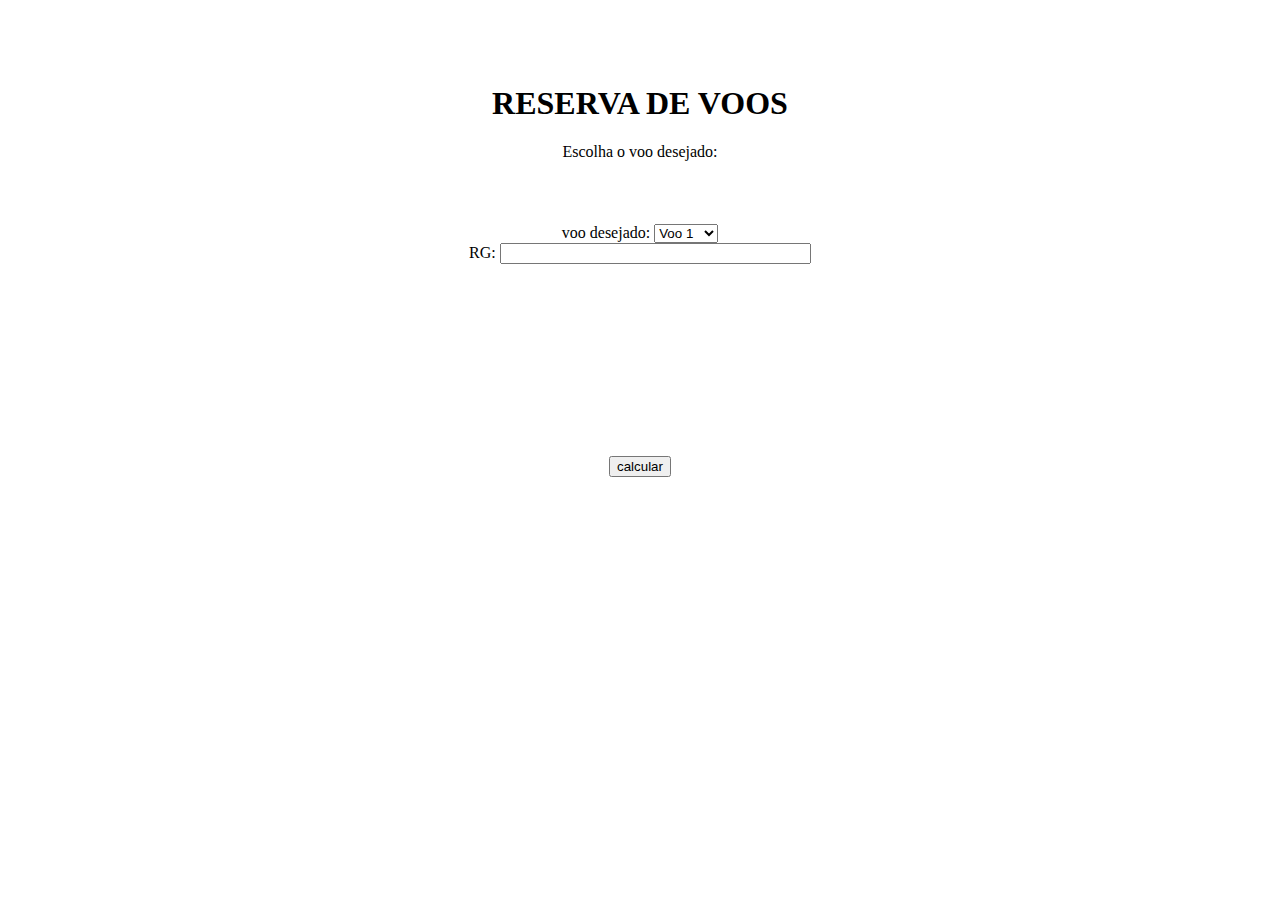
<file: JSPG161 COMPLETO/index.html>
<!DOCTYPE html>
<html lang="pt-br">
<head>
    <meta charset="UTF-8">
    <meta http-equiv="X-UA-Compatible" content="IE=edge">
    <link rel="preconnect" href="https://fonts.gstatic.com">
    <link rel="preconnect" href="https://fonts.gstatic.com">
    <link href="https://fonts.googleapis.com/css2?family=Inter:wght@100;200;300;400;500;600;700;800;900&family=Noto+Sans:ital,wght@1,700&display=swap" rel="stylesheet">
    <link href="https://cdn.jsdelivr.net/npm/bootstrap@5.0.1/dist/css/bootstrap.min.css" rel="stylesheet" integrity="sha384-+0n0xVW2eSR5OomGNYDnhzAbDsOXxcvSN1TPprVMTNDbiYZCxYbOOl7+AMvyTG2x" crossorigin="anonymous">
    <link rel="stylesheet" href="style.css">
    <meta name="viewport" content="width=device-width, initial-scale=1.0">
    <title>RESERVA DE PASSAGENS</title>
</head>
<body>
<div class="container" id="container">
    <h1 class="display-3">
        RESERVA DE VOOS
    </h1>
    <p>
        Escolha o voo desejado:
    </p>
    <form class="formPrincipal">
<div class="container">
    <div class="row">
        <div class="col-6" id="escolherVoo">
            <span>voo desejado: </span><select name="vooUs" class="form-control" id="vooUser"></select>
        </div>  
        <div class="col-4">
            <span>RG: </span><input type="text" maxlength="5" class="form-control" id="idUser">
      </div>  
        <div class="col-2">
          <span></span><button type="button" class="btn btn-primary" id="calcular">
              calcular
          </button>
      </div>
    </div>
</div>
    </form>
</div>
    
<script src="script.js" type="text/javascript"></script>
</body>
</html>
</file>
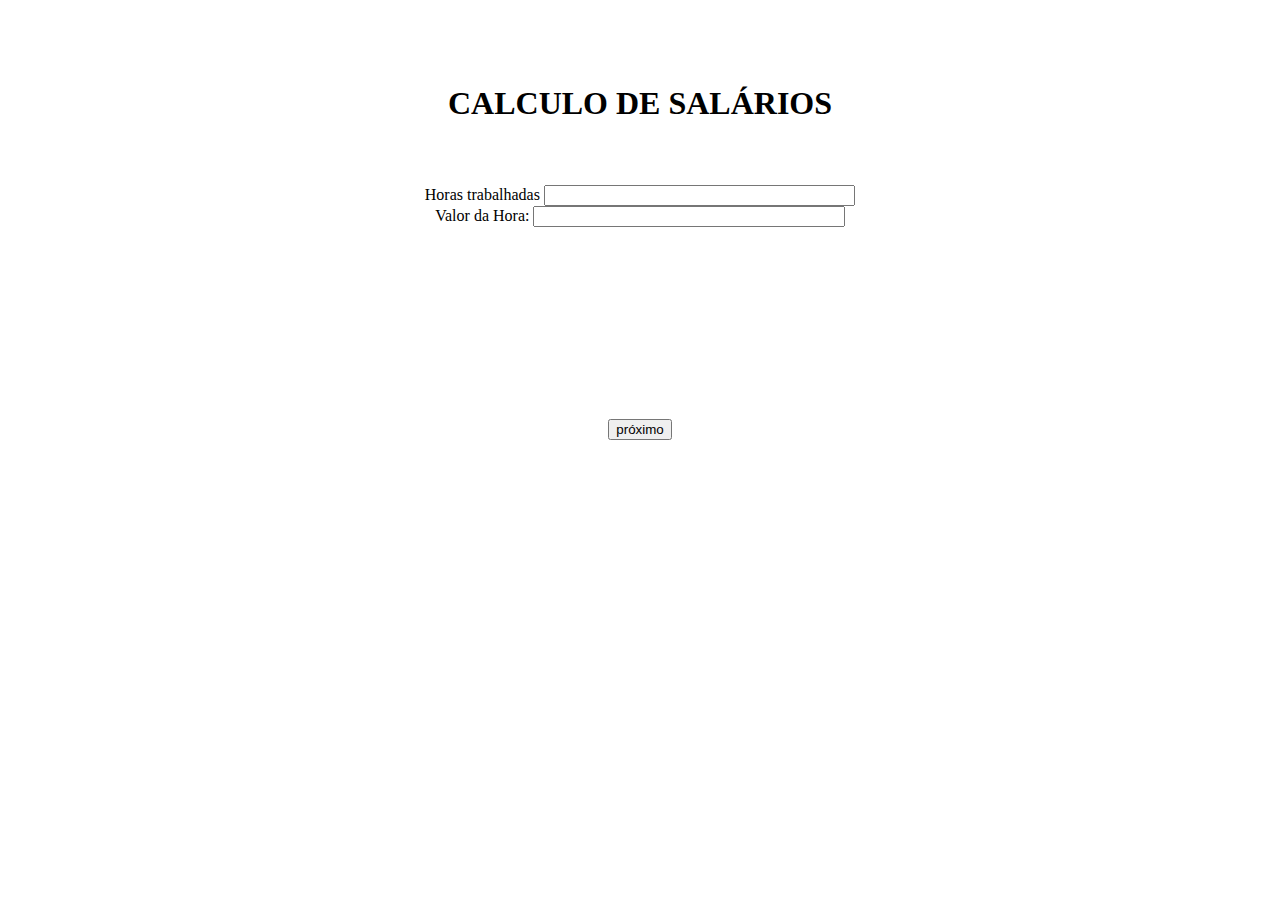
<file: P4PG138/index.html>
<!DOCTYPE html>
<html lang="pt-br">
<head>
    <meta charset="UTF-8">
    <meta http-equiv="X-UA-Compatible" content="IE=edge">
    <link rel="preconnect" href="https://fonts.gstatic.com">
    <link rel="preconnect" href="https://fonts.gstatic.com">
    <link href="https://fonts.googleapis.com/css2?family=Inter:wght@100;200;300;400;500;600;700;800;900&family=Noto+Sans:ital,wght@1,700&display=swap" rel="stylesheet">
    <link href="https://cdn.jsdelivr.net/npm/bootstrap@5.0.1/dist/css/bootstrap.min.css" rel="stylesheet" integrity="sha384-+0n0xVW2eSR5OomGNYDnhzAbDsOXxcvSN1TPprVMTNDbiYZCxYbOOl7+AMvyTG2x" crossorigin="anonymous">
    <link rel="stylesheet" href="style.css">
    <meta name="viewport" content="width=device-width, initial-scale=1.0">
    <title>CALCULO SALÁRIO</title>
</head>
<body>
<div class="container" id="container">
    <h1 class="display-3">
        CALCULO DE SALÁRIOS
    </h1>
    <form method="POST" class="formPrincipal" id="empres">
<div class="container">
    <div class="row">
        <div class="col-6" id="nomeEmpresa">
            <span>Horas trabalhadas</span>
            <input type="number" id="horas" class="form-control" required min="4">
        </div>  
        <div class="col-4">
            <span>Valor da Hora: </span><input type="number" min="1" required class="form-control" id="valorHora">
      </div>  
        <div class="col-2">
          <span></span><button type="button" class="btn btn-primary" id="continuar">
              próximo
          </button>
      </div>
    </div>
</div>
</form>
<div class="container" style="text-align: center; display: none;" id="notass">
    <h1 class="display-3">
        QUANTIDADE DE NOTAS
    </h1>
    <div class="row" style="margin:auto 0; text-align: center; margin-left: 12%;">
        <div class="col-1">
                <div class="row">
                    <img src="100real (1).svg">
                </div>
                <div class="row" id="not100">
                    NOTAS DE 100: 
                </div>
        </div>
        <div class="col-1">
                <div class="row">
                    <img src="50real.svg">
                </div>
                <div class="row" id="not50">
                    NOTAS DE 50: 
                </div>
        </div>
        <div class="col-1">
                <div class="row">
                    <img src="20real.svg">
                </div>
                <div class="row" id="not20">
                    NOTAS DE 20: 
                </div>
        </div>
        <div class="col-1">
                <div class="row">
                    <img src="10real.svg">
                </div>
                <div class="row" id="not10">
                    NOTAS DE 10: 
                </div>
        </div>
        <div class="col-1">
                <div class="row">
                    <img src="5real.svg">
                </div>
                <div class="row"id="not5">
                    NOTAS DE 5: 
                </div>
        </div>
        <div class="col-1">
                <div class="row">
                    <img src="2real.svg">
                </div>
                <div class="row"id="not2">
                    NOTAS DE 2: 
                </div>
        </div>
        <div class="col-1">
                <div class="row">
                    <img src="dollar 2.svg">
                </div>
                <div class="row"id="moed1">
                    MOEDAS DE 1: 
                </div>
        </div>
    </div>
</div>
<script src="script.js" type="text/javascript"></script>
</body>
</html>
</file>
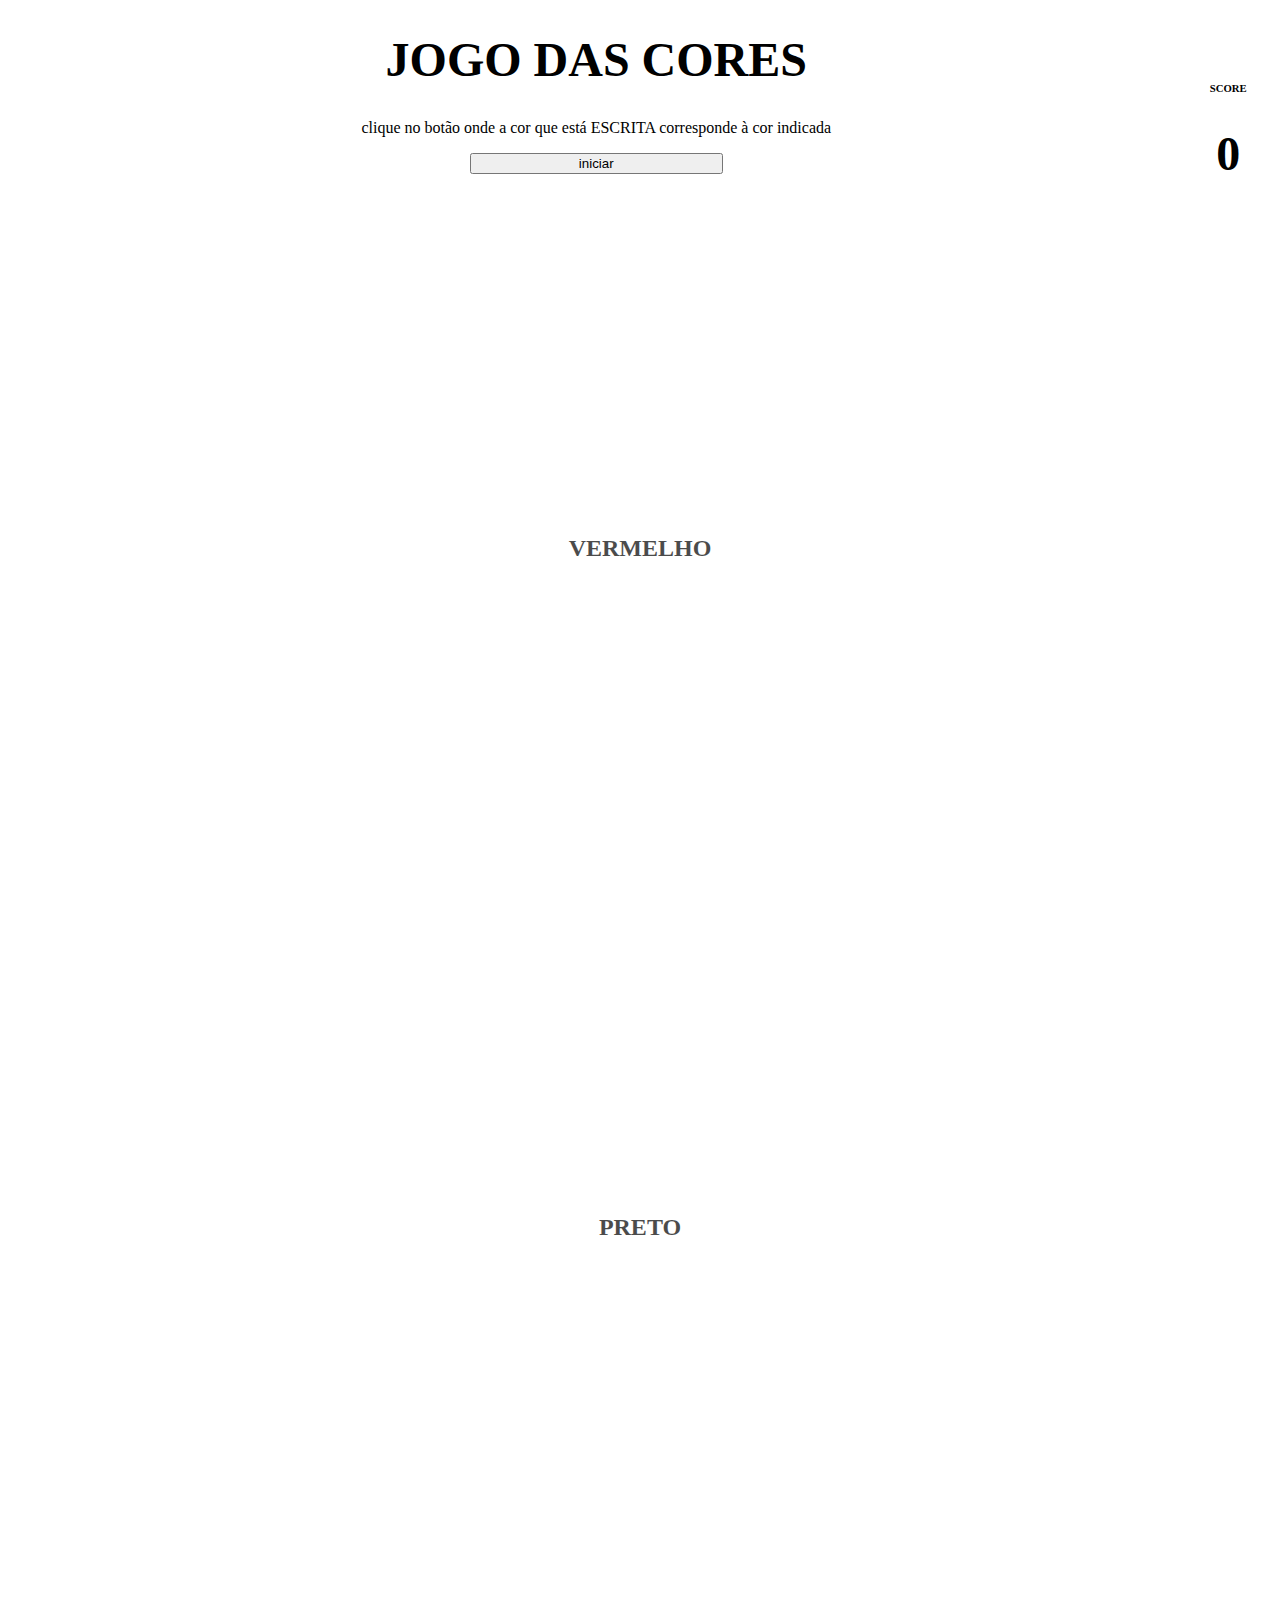
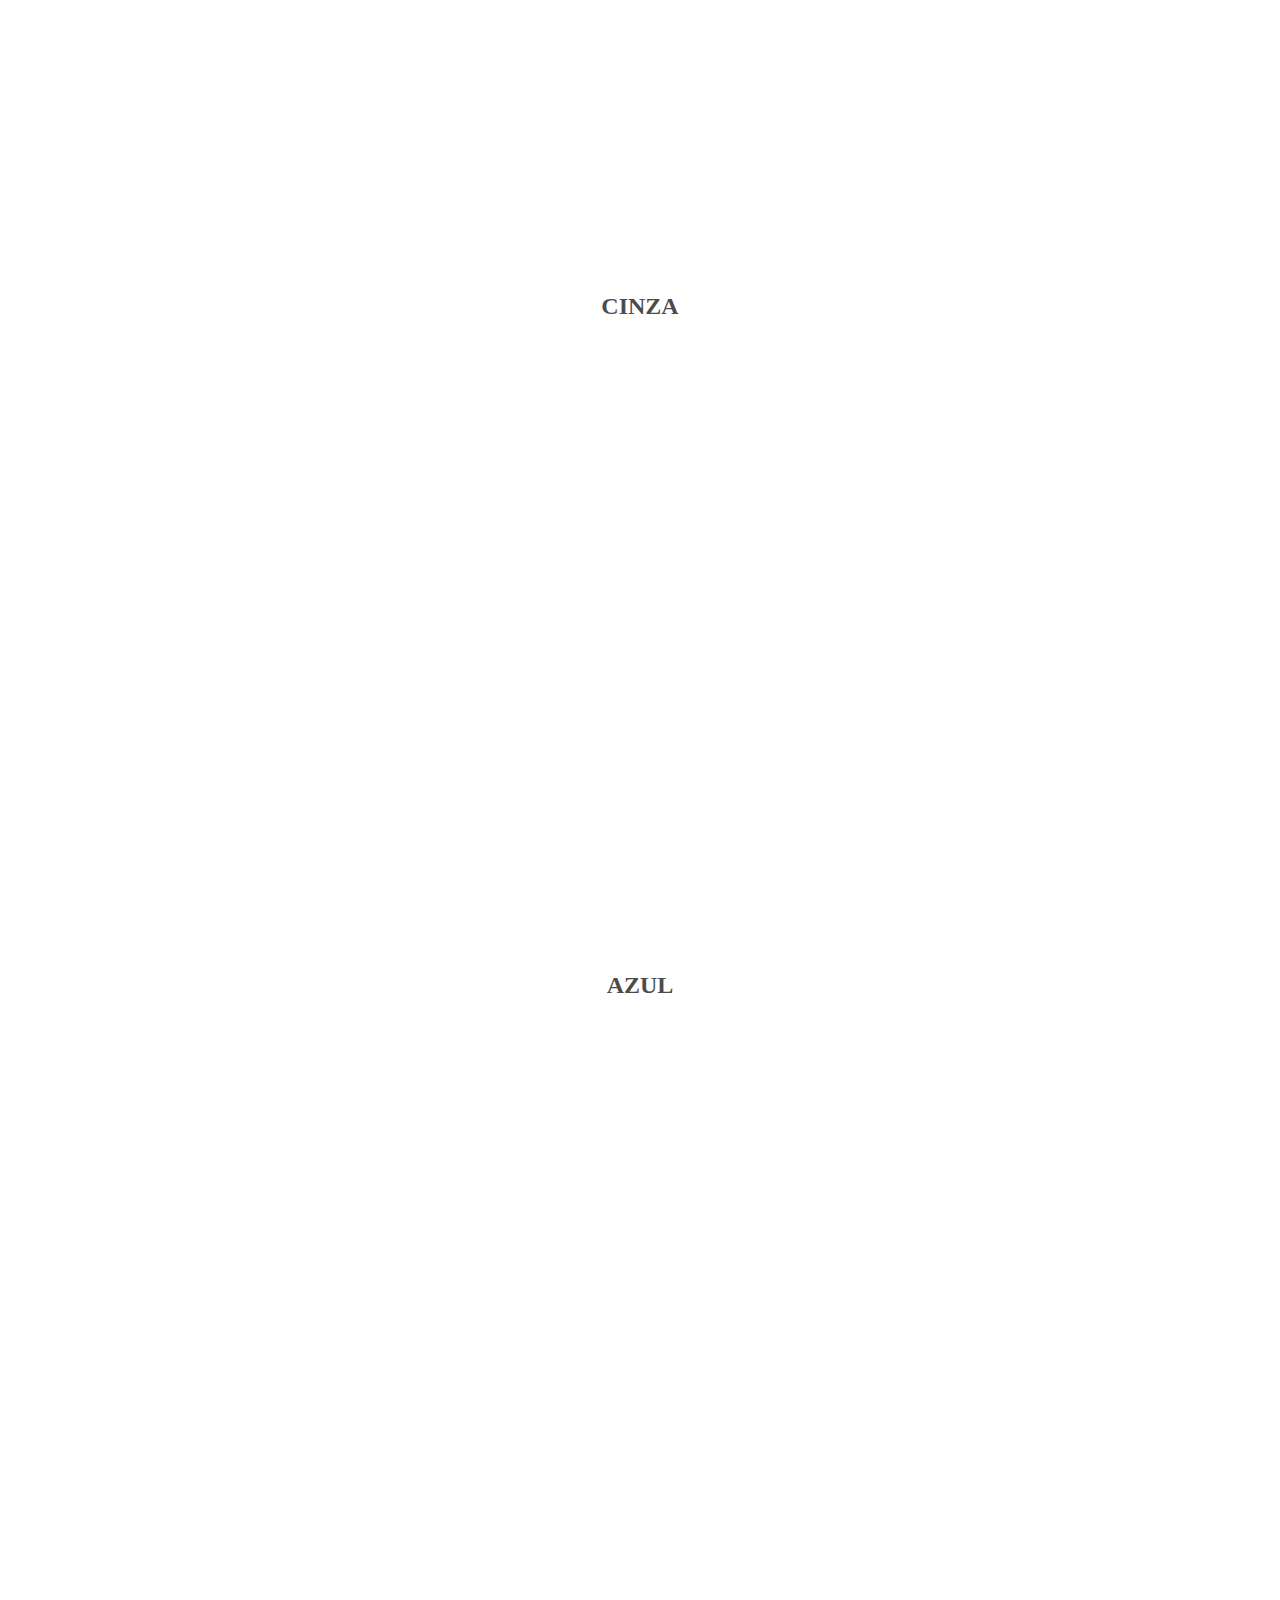
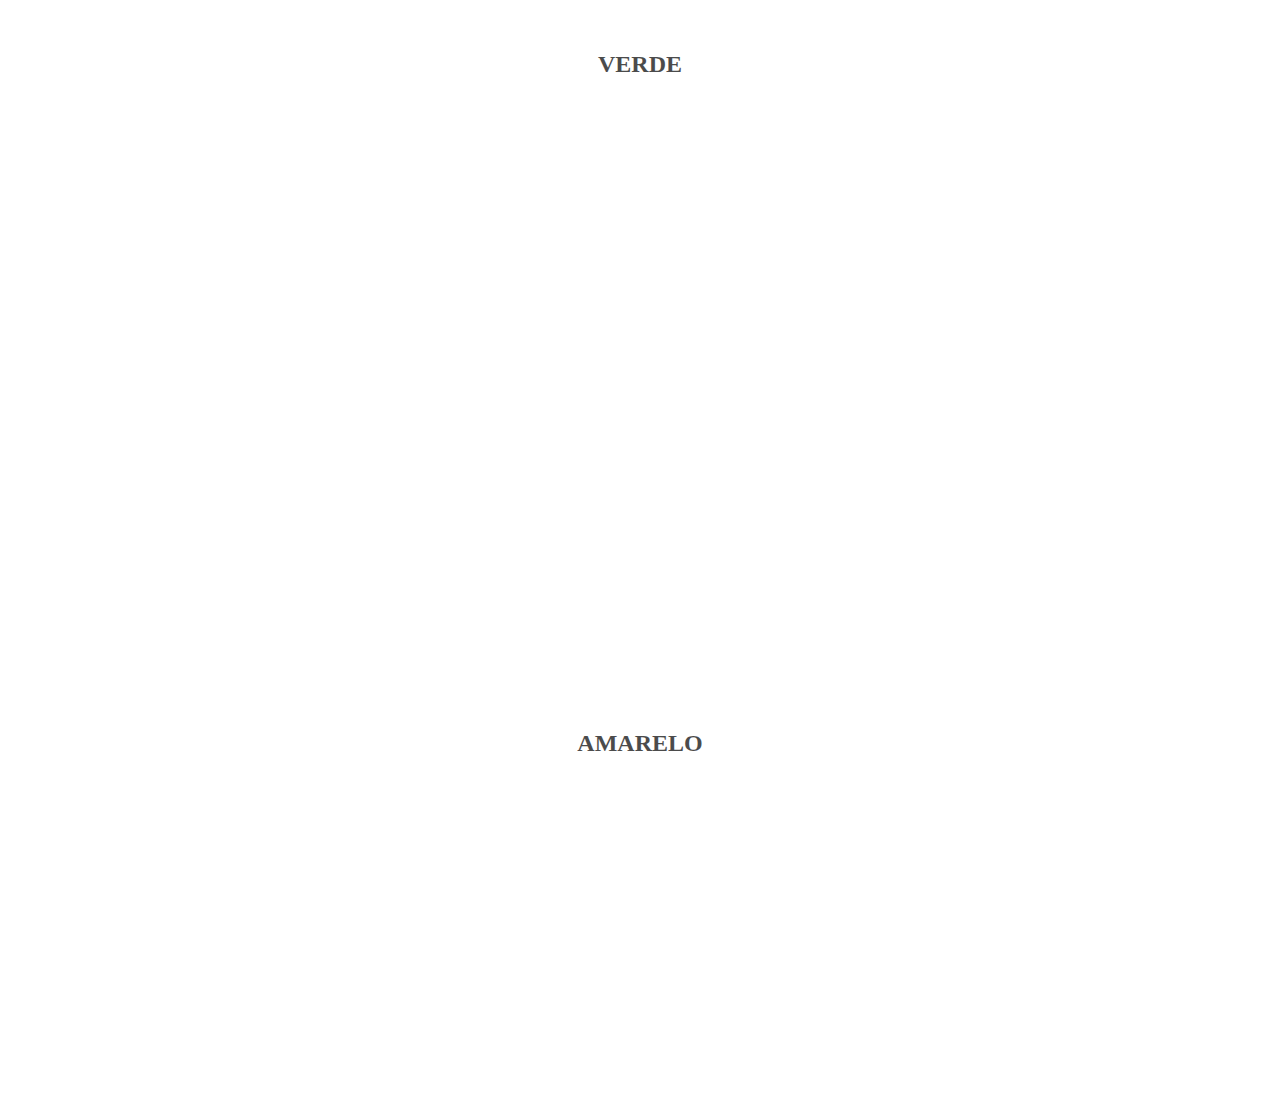
<file: P01PG11/COMPLETO/index.html>
<!DOCTYPE html>
<html lang="pt-br">
<head>
    <meta charset="UTF-8">
    <link href="https://cdn.jsdelivr.net/npm/bootstrap@5.0.1/dist/css/bootstrap.min.css" rel="stylesheet" integrity="sha384-+0n0xVW2eSR5OomGNYDnhzAbDsOXxcvSN1TPprVMTNDbiYZCxYbOOl7+AMvyTG2x" crossorigin="anonymous">
    <meta http-equiv="X-UA-Compatible" content="IE=edge">
    <meta name="viewport" content="width=device-width, initial-scale=1.0">
    <link rel="stylesheet" href="estilo/style.css">
    <title>Jogo das cores</title>
</head>
<body>
    <span class="score" id="pontos"><h6 class="text-dark">
        <h6>SCORE</h6>
        <h3 id="score">0</h3>
    </span>
    <div class="container text-white" id="centroGame">
        <h1 class="text-dark">JOGO DAS CORES</h1>
        <p class="text-dark">clique no botão onde a cor que está ESCRITA corresponde à cor indicada</p>
        <button type="button" class="btn btn-info text-white" id="control">iniciar</button>
        <div class="row">
<div class="col-4 bg-success" id="danger">
<h2>VERMELHO</h2>
</div>
<div class="col-4 bg-warning" id="dark">
    <h2>PRETO</h2>
</div>
<div class="col-4 bg-primary" id="secondary">
    <h2>CINZA</h2>
</div>
    </div>
    <div class="row">
        <div class="col-4 bg-danger" id="primary">
        <h2>AZUL</h2>
        </div>
        <div class="col-4 bg-secondary" id="success">
            <h2>VERDE</h2>
        </div>
        <div class="col-4 bg-dark" id="warning">
            <h2>AMARELO</h2>
        </div>
            </div>
    </div>

    <script src="main.js" type="text/javascript"></script>
</body>
</html>
</file>
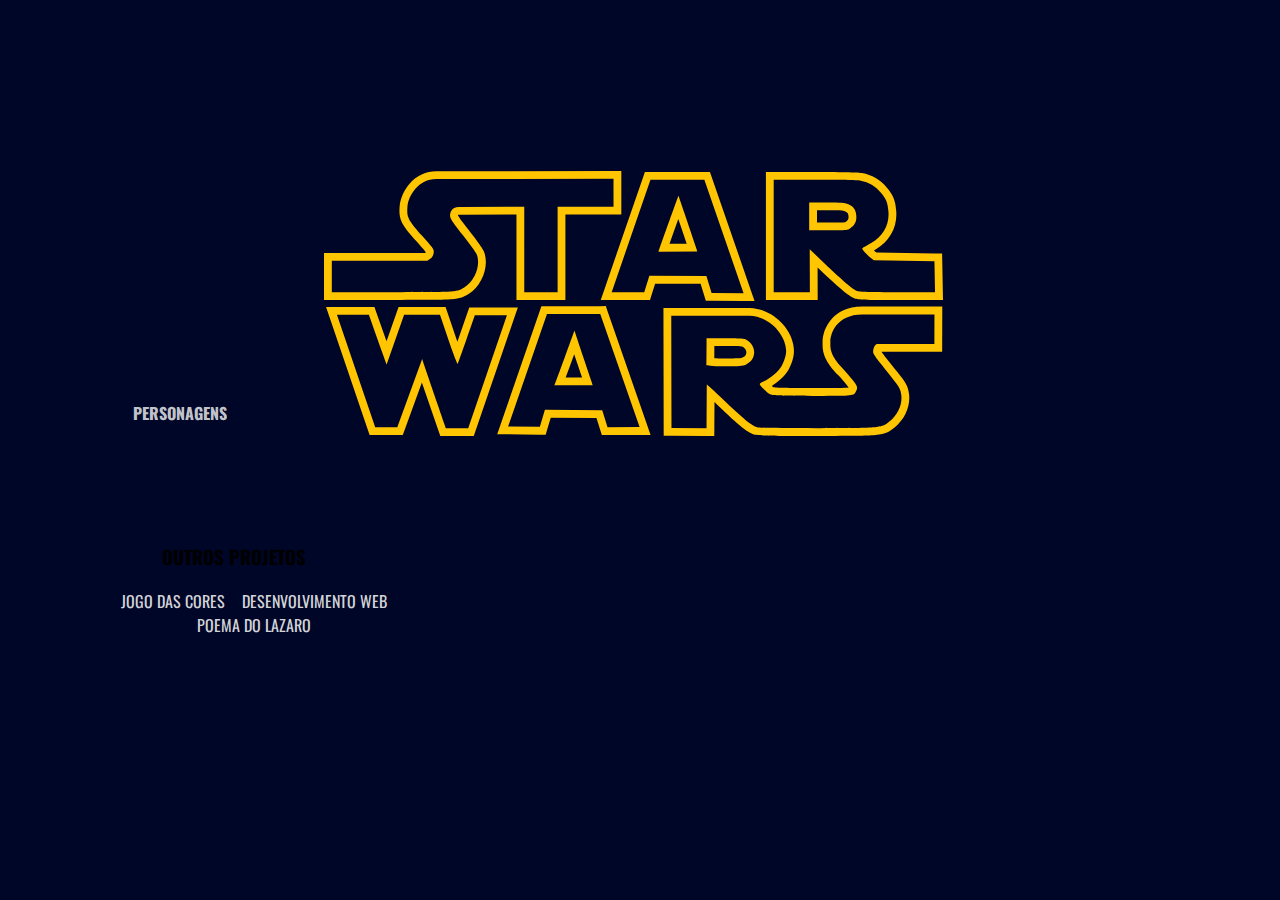
<file: P2PG08/COMPLETO/index.html>
<!DOCTYPE html>
<html lang="pt-br">
<head>
    <meta charset="UTF-8">
    <link rel="preconnect" href="https://fonts.gstatic.com">
    <link rel="preconnect" href="https://fonts.gstatic.com">
    <link href="https://fonts.googleapis.com/css2?family=Oswald:wght@200;300;400;500;600;700&display=swap" rel="stylesheet">
    <link href="https://cdn.jsdelivr.net/npm/bootstrap@5.0.1/dist/css/bootstrap.min.css" rel="stylesheet" integrity="sha384-+0n0xVW2eSR5OomGNYDnhzAbDsOXxcvSN1TPprVMTNDbiYZCxYbOOl7+AMvyTG2x" crossorigin="anonymous">
    <link rel="stylesheet" href="estilos/indexstyle.css">
    <meta http-equiv="X-UA-Compatible" content="IE=edge">
    <meta name="viewport" content="width=device-width, initial-scale=1.0">
    <title>STAR WARS</title>
</head>
<body>
    <div class="container">
        <div  class="logoInicio">
            <img src="imagens/star-wars-4.svg" alt="logo star wars" id='logoSW'>
        </div>
        <div class="row direction" id="direction">
<a class="text-dark" href="personagens.html" target="_blank">
    <div class="col-3 btn btn-warning directs" type="button" href="personagens.html">
        PERSONAGENS
        </div>
</a>
        </div>
    </div>
<footer class="container">
    <h3 class="text-light">OUTROS PROJETOS</h3>
    <ul>
        <li class="text-light"><a href="../../../TREINAMENTO BRQ - HTML - PT01/P01PG11/COMPLETO/index.html">JOGO DAS CORES</a></li>
        <li class="text-light"><a href="../../../TREINAMENTO BRQ - HTML - PT01/P01PG09/COM CSS E JAVASCRIPT/P1PG09/index.html.html">DESENVOLVIMENTO WEB</a></li>
        <li class="text-light"><a href="../../../TREINAMENTO BRQ - HTML - PT01/P01PG10/COMPLETO/index.html">POEMA DO LAZARO</a></li>
    </ul>
</footer>
<script src="scripts/main.js" type="text/javascript">
</script>
</body>
</html>
</file>
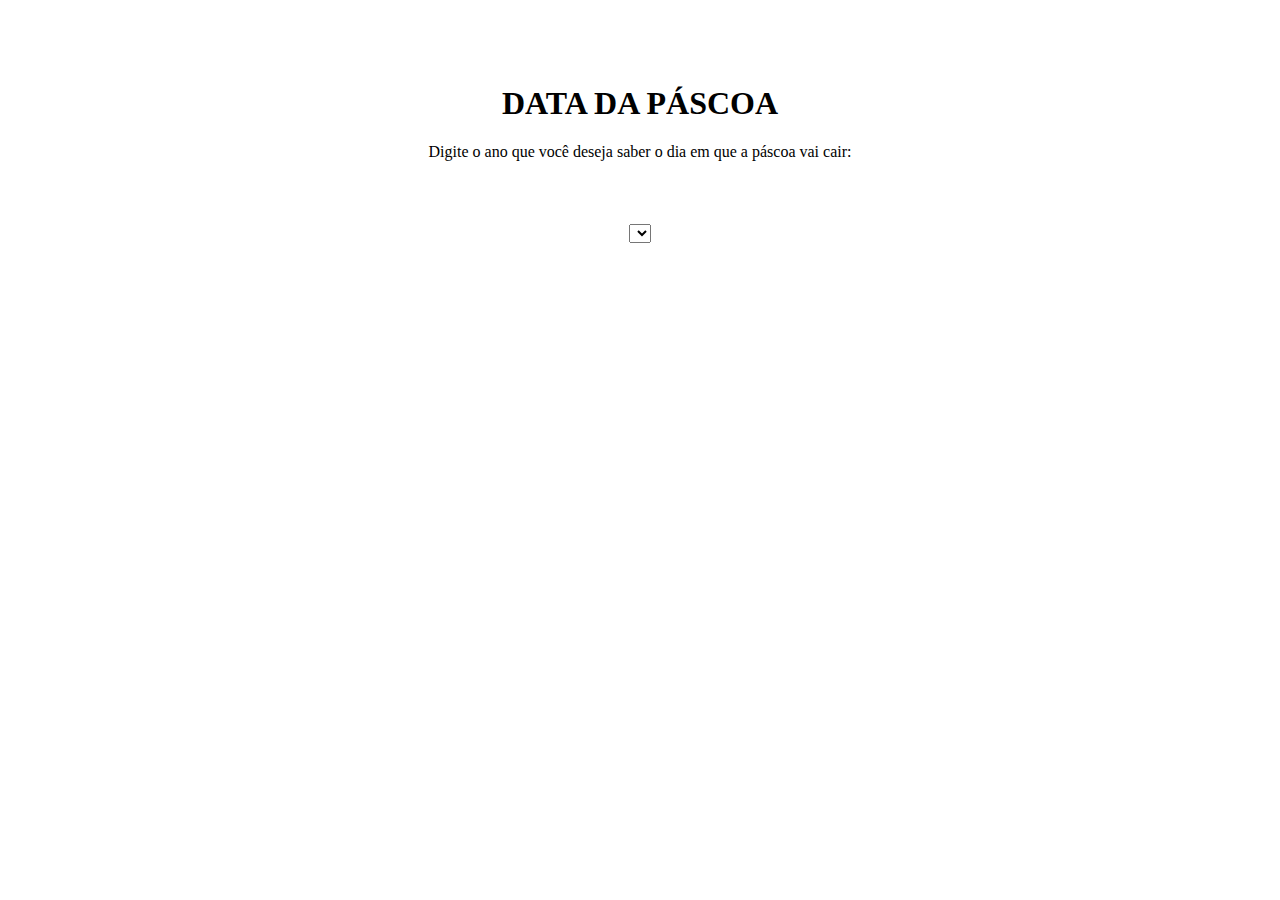
<file: P2PG63/P2PG63.html>
<!DOCTYPE html>
<html lang="pt-br">
<head>
    <meta charset="UTF-8">
    <meta http-equiv="X-UA-Compatible" content="IE=edge">
    <link rel="preconnect" href="https://fonts.gstatic.com">
    <link rel="preconnect" href="https://fonts.gstatic.com">
    <link href="https://fonts.googleapis.com/css2?family=Inter:wght@100;200;300;400;500;600;700;800;900&family=Noto+Sans:ital,wght@1,700&display=swap" rel="stylesheet">
    <link href="https://cdn.jsdelivr.net/npm/bootstrap@5.0.1/dist/css/bootstrap.min.css" rel="stylesheet" integrity="sha384-+0n0xVW2eSR5OomGNYDnhzAbDsOXxcvSN1TPprVMTNDbiYZCxYbOOl7+AMvyTG2x" crossorigin="anonymous">
    <link rel="stylesheet" href="style.css">
    <meta name="viewport" content="width=device-width, initial-scale=1.0">
    <title>PASCOA</title>
</head>
<body>
<div class="container" id="cont">
    <h1 class="display-3">
        DATA DA PÁSCOA
    </h1>
    <p>
        Digite o ano que você deseja saber o dia em que a páscoa vai cair:
    </p>
    <form>
        <div class="row">
          <div class="col-8 ">
              <select name="vooUs" class="form-control" id="anoUser">
          </div>  
          <div class="col-4">
            <button type="button" class="btn btn-primary" id="calcular">
                calcular
            </button>
          </div>
        </div>
    </form>
</div>
    
<script src="script.js" type="text/javascript"></script>
</body>
</html>
</file>
<file: JSPG161 COMPLETO/style.css>
form {
    margin: 5% auto;
  width: 80%;
}
h1{
    padding-top: 5%;
    text-align: center;
}
input {
    width: 30%;
}
.container{
    text-align: center;
}
.results {
    font-weight: 700;
    font-size: 5em;
    color: crimson;
    opacity: .7;
    margin-top: -5%;
}
.btn {
    margin: 19%;
}
</file>
<file: P4PG138/style.css>
form {
    margin: 5% auto;
  width: 80%;
}
h1{
    padding-top: 5%;
    text-align: center;
}
input {
    width: 30%;
}
.container{
    text-align: center;
}
.btn {
    margin: 19%;
}

.funcionariosTotais input {
    margin: 2%;
    padding: 5;
    display: inline-block;
    width: 18%;
}

.funcionariosTotais {
    text-align: left;
}
.col-1{
    margin: 2%;
}
</file>
<file: P01PG11/COMPLETO/estilo/style.css>
body{
    text-align: center;
}

h1{
    font-size: 3em;
    font-weight: bold;
}

h2 {
    text-align: center;
    position: relative;
    padding: 25% 0;
}

.btn{
    width: 20%;
    margin: 0 auto 2% auto;
}

.col-4{
    opacity:.7;
}

.col-4:hover{
    opacity: 1;
}

.score {
    float: right;
    margin: 2%;
}

h3{
    line-height: .5;
    font-size: 3em;
}

.pontFinal {
    float: none;
    text-align: center;
    padding: 3% 0;
}

.finalGame {
    width: 0;
    display: none;
}

.pontFinal h6 {
    font-size: 4em;
    margin: 5% auto;
}

.pontFinal h3 {
    font-size: 10em;
    font-weight: bold;
    margin-top: -2%;
}
</file>
<file: P2PG08/COMPLETO/estilos/indexstyle.css>
body {
    background: #000628;
background: -moz-linear-gradient(-45deg, #000628 0%, #1e0a33 100%, #0f0726 100%);
}
.logoInicio img{
    margin-top: -100%;
    position: absolute;
    width: 70%;
    text-align: center;
}
.logoInicio{
    margin: 3% -10%;
    width: 70%;
    position: relative;
    text-align: center;
}
.directs {
    font-family: 'Oswald', sans-serif;
    font-weight: 700;
    position: relative;
 margin: 2%;
 width: 20%;
}

.bg-light {
    background-color: #fff !important;
}

.direction{
    margin: 27% 5%;
    text-align: center;
    position: absolute;
    display: inline;
    width: 70%;
    opacity: 0;
}

.directsCompleto{
    opacity:1;
}

.persons {
    text-align: center;
    font-family: 'Oswald', sans-serif;
    padding: auto;
    width: 80%;
}

.col-4{
    width: 30%;
    margin: 1%;
}

.cabess {
    font-size: 5em;
    margin: 3% auto;
}

.personagensFt{
    width: 50%;
}
.all {
    width:0;
}
.allAtivado {
    width: 100%;
    background-color: rgba(0,0,0,0.5);
    text-align: center;
    z-index: 1000;
position: absolute;
}

li {
    display: inline;
    padding: 2%;
}
footer{
    margin-top: 38%;
    position: absolute;
    text-align: center;
}
footer ul, footer h3{
    margin-left: 10%;
    font-family: 'Oswald', sans-serif;
}

a{
    text-decoration: none;
    text-transform: none;
    color:rgba(240, 240, 240, .9);
    font-family: 'Oswald', sans-serif;
    font-weight: 400;
}

a:hover{
    font-size: 1.2em;
    color:#ffc107;
}
</file>
<file: P2PG63/style.css>
form {
    margin: 5% auto;
  width: 80%;
}
h1{
    padding-top: 5%;
    text-align: center;
}
input {
    width: 30%;
}
.container{
    text-align: center;
}
.results {
    font-weight: 700;
    font-size: 5em;
    color: crimson;
    opacity: .7;
    margin-top: -5%;
}
</file>
